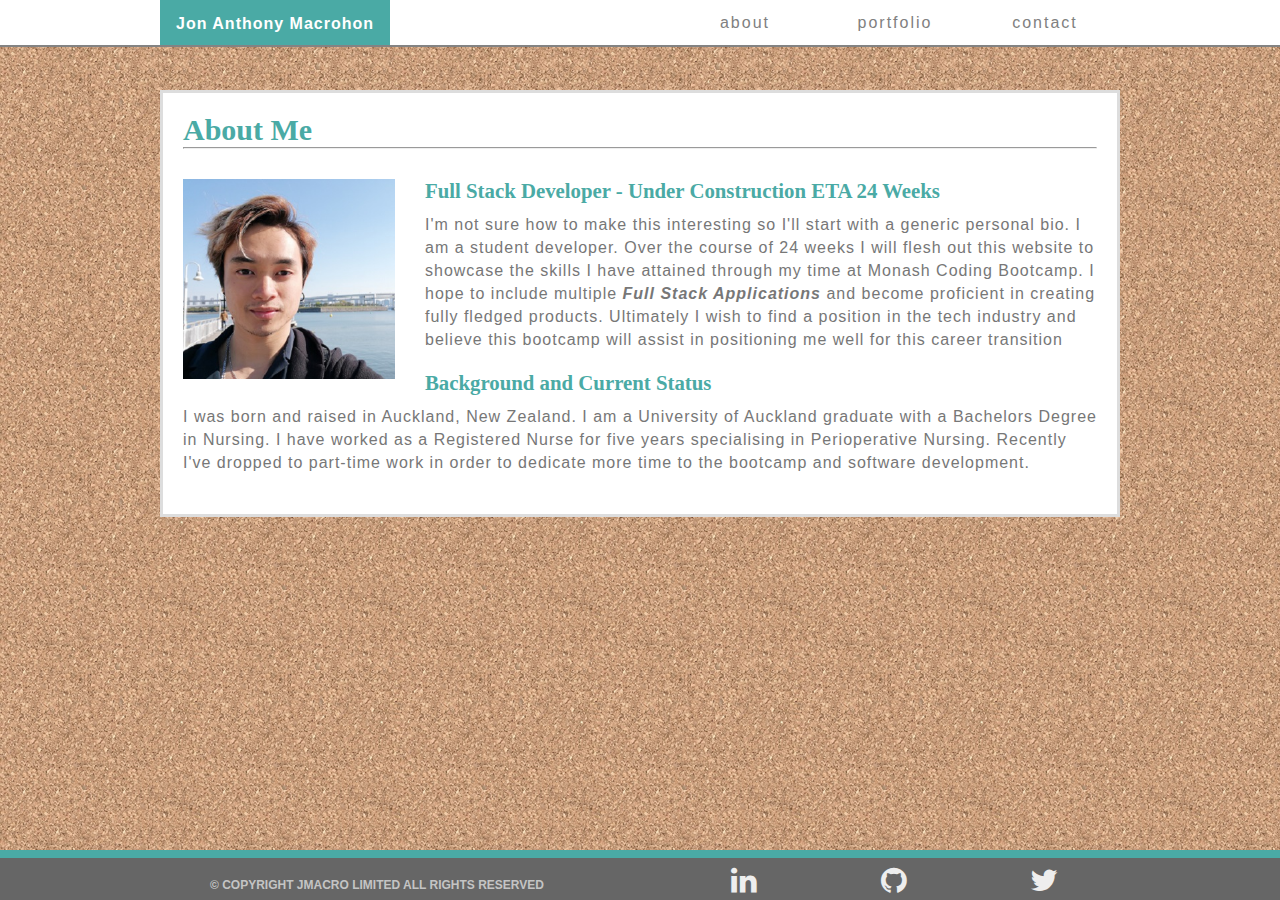
<file: index.html>
<!DOCTYPE html>
<html lang="en">
<head>
    <meta charset="UTF-8">
    <meta name="viewport" content="width=device-width, initial-scale=1.0">
    <meta http-equiv="X-UA-Compatible" content="ie=edge">
    <link rel="stylesheet" href="https://cdnjs.cloudflare.com/ajax/libs/font-awesome/4.7.0/css/font-awesome.min.css">
    <link rel="stylesheet" href="assets/css/style.css">
    <link rel="shortcut icon" type="image/png" href="favicon.ico"/> 
    <title>Jmacro</title>
</head>


<body>
    
        <div class="nav-full-width">
            <nav class="nav-main">                
                <ul>
                    <li id="name">Jon Anthony Macrohon</li>
                    <li><a href="contact.html">contact</a></li>
                    <li><a href="portfolio.html">portfolio</a></li>
                    <li><a href="index.html">about</a></li>
                </ul>
            </nav>            
        </div>   
    
    <main class="box">
        <section class="content">
            <div class="main clearfix">
                <header>
                    <h1>About Me</h1>
                    <hr>
                    
                        <img src="assets/images/me.jpg" alt="Jon-profile-pic" id="profile-pic" >
        
                        <h2>Full Stack Developer - Under Construction ETA 24 Weeks</h2>
                        
                        <p>I'm not sure how to make this interesting so I'll start with a generic personal bio. I am a student developer. Over the course of 24 weeks I will flesh out this website to showcase the skills I have attained through my time at Monash Coding Bootcamp. I hope to include multiple <b><em>Full Stack Applications</em></b> and become proficient in creating fully fledged products. Ultimately I wish to find a position in the tech industry and believe this bootcamp will assist in positioning me well for this career transition</p>
                </header>
                                                           
                        
                    <h2>Background and Current Status</h2>

                    <p>I was born and raised in Auckland, New Zealand. I am a University of Auckland graduate with a Bachelors Degree in Nursing. I have worked as a Registered Nurse for five years specialising in Perioperative Nursing. Recently I've dropped to part-time work in order to dedicate more time to the bootcamp and software development.</p>
                
            </div>
        </section>
    </main>

    <footer>
        <div class="box">
            <div class="foot-nav">
                <ul>
                    <li id="copy">&copy; COPYRIGHT JMACRO LIMITED ALL RIGHTS RESERVED</li>
                    <li id="twitter"><a href="https://twitter.com/jmacr0_" target="_blank" class="fa fa-twitter"></a></li>
                    <li id="github"><a href="https://www.github.com/Jmacr0" target="blank" class="fa fa-github"></a></li>
                    <li id="linkedin"><a href="https://www.linkedin.com/in/jon-anthony-macrohon-1b6881a3/" target="_blank" class="fa fa-linkedin"></a></li>
                </ul>
            </div>
        </div>
    </footer>

</body>
</html>
</file>
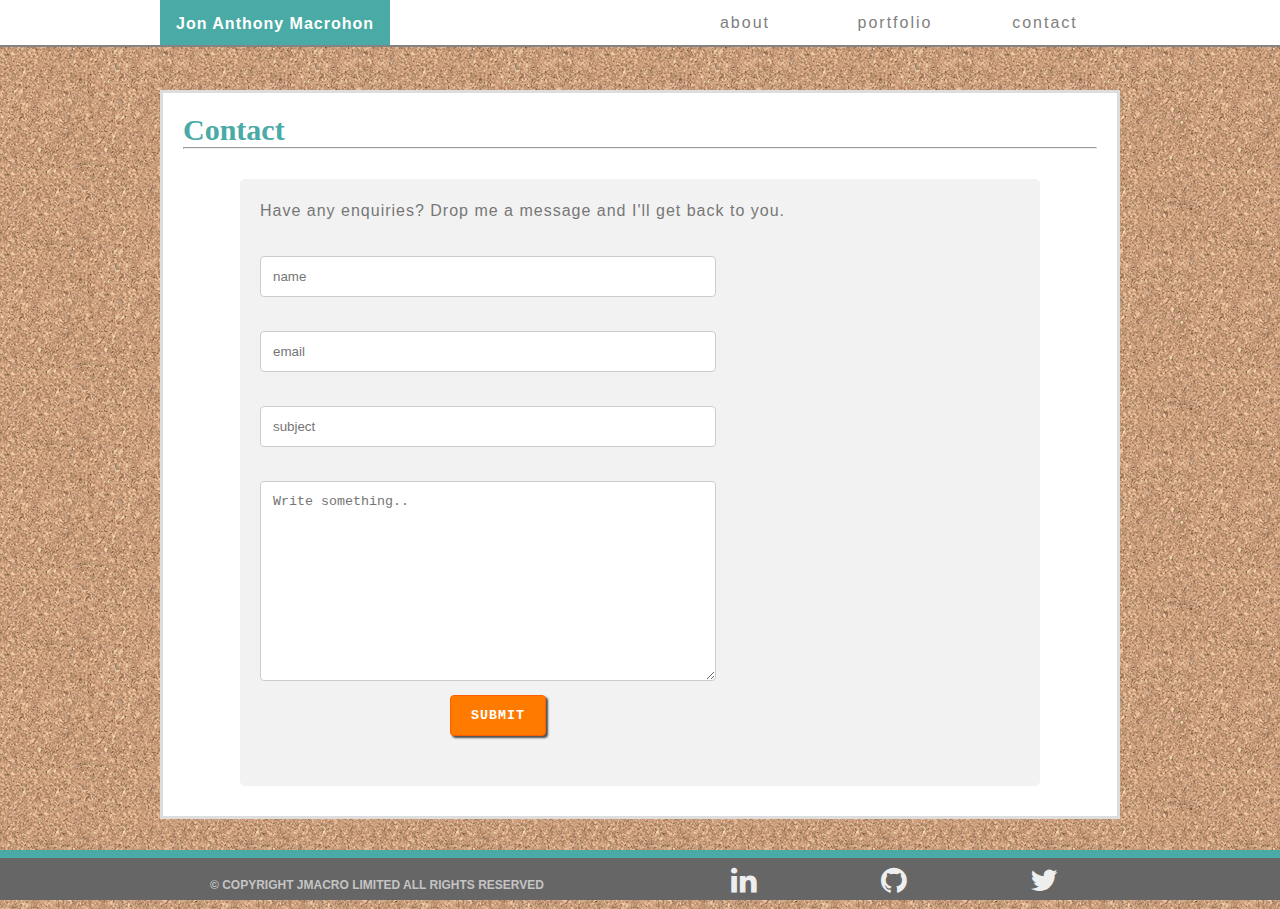
<file: contact.html>
<!DOCTYPE html>
<html lang="en">
<head>
    <meta charset="UTF-8">
    <meta name="viewport" content="width=device-width, initial-scale=1.0">
    <meta http-equiv="X-UA-Compatible" content="ie=edge">
    <link rel="stylesheet" href="https://cdnjs.cloudflare.com/ajax/libs/font-awesome/4.7.0/css/font-awesome.min.css">
    <link rel="stylesheet" href="assets/css/style.css">
    <link rel="shortcut icon" type="image/png" href="favicon.ico"/> 
    <title>Contact</title>
</head>

<body>

    <div class="nav-full-width">
        <nav class="nav-main">
            <ul>
                <li id="name">Jon Anthony Macrohon</li>
                <li><a href="contact.html">contact</a></li>
                <li><a href="portfolio.html">portfolio</a></li>
                <li><a href="index.html">about</a></li>
            </ul>
        </nav>            
    </div>   
        
    <div class="box">
                     
        <section class="content">
            <header>
                <h1>Contact</h1>
                <hr>
    
                <div class="container">
                    <p>Have any enquiries? Drop me a message and I'll get back to you.</p>
                    <form action="action_page.php">
                    
                        <br>
                        <input type="text" id="fname" name="fullname" placeholder="name"><br>
                    
                                            
                        <br>
                        <input type="text" id="email" name="country" placeholder="email"><br>
                        
                        <br>
                        <input type="text" id="subject" name="subject" placeholder="subject"><br>
    
    
                        <br>
                        <textarea id="message" name="message" placeholder="Write something.." style="height:200px"></textarea><br>
                    
                        <input type="submit" value="SUBMIT">
                    
                    </form>
                    
                </div> 
            </header>
                           
        </section>
    </div>

       
    <footer>
        <div class="box">
            <div class="foot-nav">
                <ul>
                    <li id="copy">&copy; COPYRIGHT JMACRO LIMITED ALL RIGHTS RESERVED</li>
                    <li id="twitter"><a href="https://twitter.com/jmacr0_" target="_blank" class="fa fa-twitter"></a></li>
                    <li id="github"><a href="https://www.github.com/Jmacr0" target="blank" class="fa fa-github"></a></li>
                    <li id="linkedin"><a href="https://www.linkedin.com/in/jon-anthony-macrohon-1b6881a3/" target="_blank" class="fa fa-linkedin"></a></li>
                </ul>
            </div>
        </div>
    </footer>
</body>
</html>
</file>
<file: assets/css/style.css>
/*///////////////////////////// UNIVERSAL //////////////////////////*/

* {
  margin: 0;
  padding: 0;
  box-sizing: border-box;
  
}


body {
  background-image: url("../images/cork-board/cork-board.png");
  background-repeat: repeat;
  font-family: Arial, Helvetica, sans-serif;
  
} 

.box {
  width: 960px;
  margin: 0 auto;
  
}

p {
  line-height: 23px;
  letter-spacing: 1px;
  color: #777777; 
}

h1, h2, h3, h4, h5, h6 {
  font-family: 'Georgia', Times, 'Times New Roman', serif;
  color: #4aaaa5;
}

h3 {
  margin: 0 10px 20px 0;
  text-align: left;
}

header {
  background-color: #ffffff;
  /* border: solid;
  border-color: #cccccc; */
  
}


.content {
  background-color: #ffffff;
  border: solid;
  border-color: #dddddd;
  padding: 20px;
  margin-bottom: 90px;
  margin-top: 90px;
}

.content h2 {
  font-size: 1.3rem;
  margin-bottom: 10px;
}



.clearfix {
  content: "";
  clear: both;
  display: table;
}

hr {
  margin-bottom: 30px;
}

/*/////////////////////////////// NAV BAR ///////////////////////////*/

.nav-full-width {
  position: fixed;
  top: 0;
  left: 0;
  background-color: #ffffff;
  width: 100%;
  height: 47px;
  margin-bottom: 40px;
  border-bottom: 2px solid #838383;
  z-index: 9999;
}

.nav-main {
  width: 960px;
  margin: auto;
}

ul {
  list-style-type: none;
  margin: 0;
  padding: 0;
  background-color: rgb(255, 255, 255);
}


li a {
  display: block;
  color: gray;
  text-align: center;
  height: 47px;
  width: 150px;
  padding: 14px 16px 15px;
  text-decoration: none;
  float: right;
  letter-spacing: 2px;
}


/* Change the link color to #111 (black) on hover */
nav li a:hover {
  background-color: rgb(241, 241, 241);
  transition-duration: 0.2s;
  border-bottom: 5px solid #4aaaa5;
  color: #464646;
  
}

#name {
  display: block;
  color: white;
  height: 47px;
  font-weight: bold;
  text-align: center;
  padding: 15px 16px;
  text-decoration: none;
  letter-spacing: 1px;
  float: left;
  background-color: #4aaaa5;
  border-bottom: 2px solid #838383;
  
}


/*/////////////////////////////// CONTENT ////////////////////////////*/

#profile-pic {
  float: left;
  height:200px;
  width: 212px;
  margin-right: 30px;
  margin-bottom: 10px;
}

.content h1 {
  font-size: 30px;
}

.main p {
  padding-bottom: 20px;
}



/*////////////////////////////// PORTFOLIO ///////////////////////////*/

.port-main {
  width: 96%;
  background: #ccc;
  padding: 12px;
  margin: 10px;
  
}

.port-img {
  position: relative;
  float: left;
  width: auto;
  height: 100%; 
  max-width: 229px;
  max-height: 300px;
  margin: 0px 30px 30px 30px;
  /*
  border: 1px solid #006391;
  border-top-width: 6px;
  border-bottom: none;
  */
  background-color: #0000007c;
  z-index: 9990;
  overflow: hidden;
}

/*

.port-img:first-child {
  border-left-width: 6px;
}

.port-img:last-child {
  border-right-width: 6px;
}


 .port-img:hover {
  border-color: #2871ad;
  transition-duration: 0.2s;
    
} */


/*
.port-img img {
  width: 100%;
  height: 100%;
  max-height: 300px;
  opacity: 0.7;
  transform: scale(1.15);
}

.port-img img:hover {
  opacity: 1;
  transition-duration: 0.2s;
  transform: scale(1.03);
  
}
*/

.port-desc {
  display: block;
  float: left;
  width: 25%;
  height: auto;
  

}

.port-desc h3 {
  background-color: #4aaaa5;
  color: #ffffff;
  margin: auto;
  padding: 7px 0px 7px 0px;
  border: 2px solid #003b5738;
  border-top: none;
  border-bottom: none;
  font-family: monospace;
  text-align: center;
}



.port-desc p {
  color: #ebebeb;
  padding: 10px;
  height: 200px;
  font-family: monospace;
  font-size: 15px;
  letter-spacing: 1px;
  background-color: #003b5798;
  border: 2px solid #003b5738;
  border-top: none;
  border-bottom: none;
}

#port-desc-p-1 {  
  height: 40px;
  width: 200px;
  background-color: #4aaaa5;
  opacity: 0.5;
  position: absolute;
  top: 220px;
  left: 0;
  text-align: center;
  
  color: #ffffff;
}

#port-desc-p-1:hover {
  opacity: 1;
  transition-duration: 0.2s;
  
}

#port-desc-p-2 {  
  height: 40px;
  width: 200px;
  background-color: #4aaaa5;
  opacity: 0.5;
  position: absolute;
  top: 220px;
  left: 0;
  text-align: center;
  color: #ffffff;
}

#port-desc-p-2:hover {
  opacity: 1;
  transition-duration: 0.2s;
  
}

#port-desc-p-3 {  
  height: 40px;
  width: 200px;
  background-color: #4aaaa5;
  opacity: 0.5;
  position: absolute;
  top: 220px;
  left: 0;
  text-align: center;
  color: #ffffff;
}

#port-desc-p-3:hover {
  opacity: 1;
  transition-duration: 0.2s;
  
}

#port-desc-p-4 {  
  height: 40px;
  width: 200px;
  background-color: #4aaaa5;
  opacity: 0.5;
  position: absolute;
  top: 220px;
  left: 0;
  text-align: center;
  color: #ffffff;
}

#port-desc-p-4:hover {
  opacity: 1;
  transition-duration: 0.2s;
  
}

.port-row {
  margin-bottom: 50px;
  width: 100%;
}


/*//////////////////////////////// CONTACT FORM //////////////////////////////*/

/* Style inputs with type="text", select elements and textareas */
input[type=text], select, textarea {
  width: 60%; /* Full width */
  padding: 12px; /* Some padding */ 
  border: 1px solid #ccc; /* Gray border */
  border-radius: 4px; /* Rounded borders */
  box-sizing: border-box; /* Make sure that padding and width stays in place */
  margin-top: 6px; /* Add a top margin */
  margin-bottom: 10px; /* Bottom margin */
  resize: vertical /* Allow the user to vertically resize the textarea (not horizontally) */
}

/* Style the submit button with a specific background color etc */
input[type=submit] {
  background-color: #ff7b00;
  color: white;
  font-weight: bold;
  font-family: monospace;
  letter-spacing: 1px;
  padding: 12px 20px;
  margin-bottom: 30px;
  border: 1px solid #ff5e00;  
  box-shadow: 2px 2px 2px #4e4e4e;
  border-radius: 4px;
  cursor: pointer;
  margin-left: 190px;
  
}

/* When moving the mouse over the submit button, add a darker green color */
input[type=submit]:hover {
  background-color: #ff5e00;
  box-shadow: 2px 2px 2px #8b8b8b;
  color: #e7e7e7;
  transition-duration: 0.2s;
}

/* Add a background color and some padding around the form */
.container {
  border-radius: 5px;
  background-color: #f2f2f2;
  padding: 20px;
  margin: 10px auto;
  width: 800px;
}

form {
  margin-top: 10px;
}



/*/////////////////////////////////// FOOTER ///////////////////////////////*/

footer {
  position: fixed;
  height: 50px;
  background-color: #666666;
  bottom: 0px;
  left: 0px;
  right: 0px;
  margin-bottom: 0px;
  border-top: 8px solid #4aaaa5;
  z-index: 9999;
}



.foot-nav ul {  
  background-color: #666666;
}



.foot-nav ul a {  
  color: #eeeeee;
  font-size: 30px;
  padding-top: 7px;
  
}

.foot-nav li a:hover {
  background-color: #555555;
  transition: 0.2s;
}

#linkedin a:hover {
  color: #007bb5;
}

#github a:hover {
  color: #000000;
}
#twitter a:hover {
  color: #1da1f2;
}

#copy {
  font-size: 12px;
  float: left;
  padding-top: 20px;
  padding-left: 50px;
  font-family: sans-serif;
  color: #c4c4c4;
  font-weight: bold;
  
}
</file>
